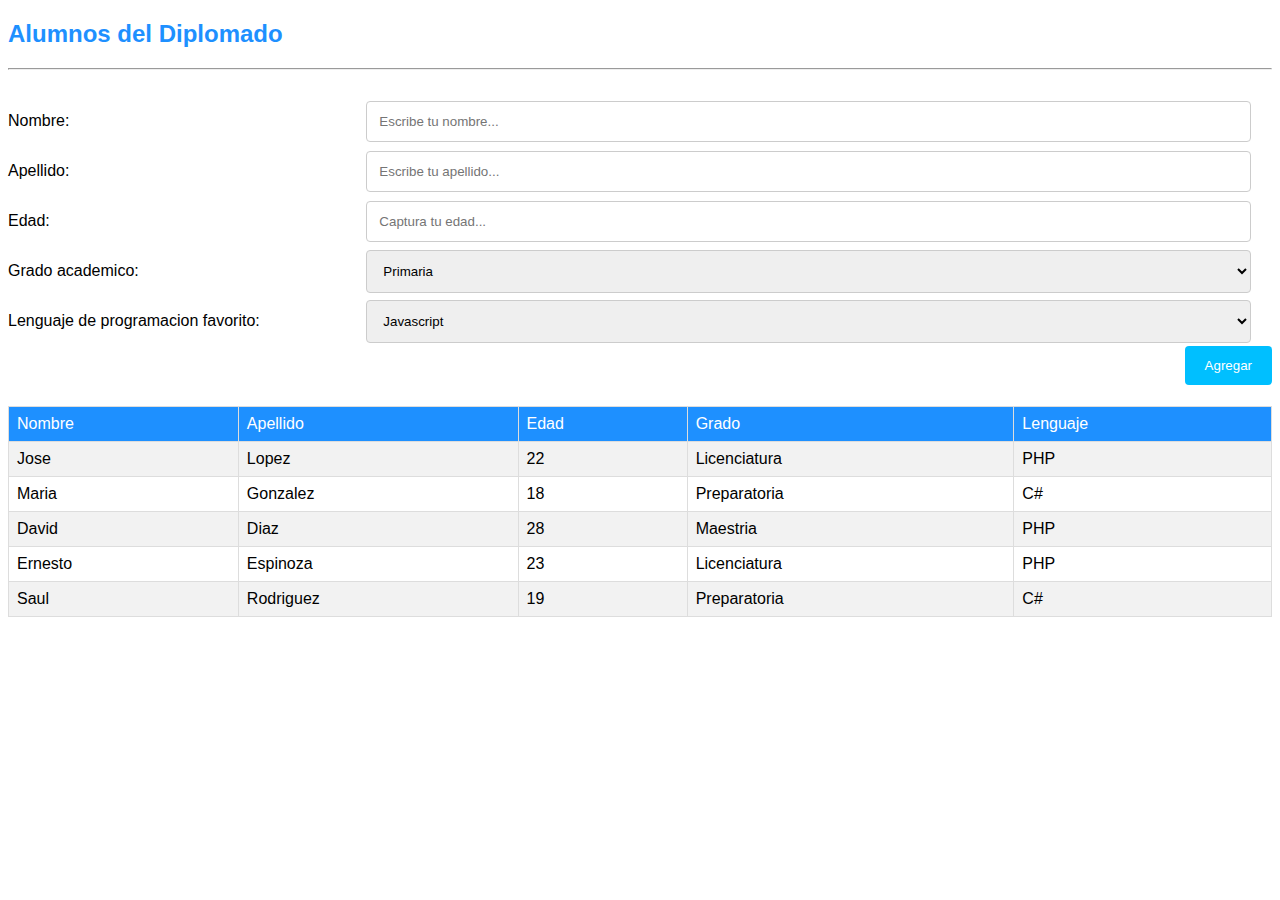
<file: Tarea 3/index.html>
<!DOCTYPE html>
<html lang="en">
<head>
    <meta charset="UTF-8">
    <meta name="viewport" content="width=device-width, initial-scale=1.0">
    <title>Document</title>
</head>
<body>
    <link rel="stylesheet" href="estilo.css">
    <h2>Alumnos del Diplomado</h1>
    <hr><br>
    <form action="">
        <p>Nombre:</p>
        <input type="text" name="nombre" id="nombre" placeholder="Escribe tu nombre...">
        <p>Apellido:</p>
        <input type="text" name="apellido" id="apellido" placeholder="Escribe tu apellido...">
        <p>Edad:</p>
        <input type="number" name="edad" id="edad" placeholder="Captura tu edad...">
        <p>Grado academico:</p>
        <select name="grado" id="grado">
            <option value="1">Primaria</option>
            <option value="2">Secundaria</option>
            <option value="3">Preparatoria</option>
            <option value="4">Universidad</option>
        </select>
        <p>Lenguaje de programacion favorito:</p>
        <select name="lenguaje" id="lenguaje">
            <option value="1">Javascript</option>
            <option value="2">Python</option>
            <option value="3">C#</option>
            <option value="4">PHP</option>
        </select>
        <input class="boton" type="submit" value="Agregar">
    </form>
    <table>
        <tr class="encabezado">
            <td>Nombre</td>
            <td>Apellido</td>
            <td>Edad</td>
            <td>Grado</td>
            <td>Lenguaje</td>
        </tr>
        <tr class="gris">
            <td>Jose</td>
            <td>Lopez</td>
            <td>22</td>
            <td>Licenciatura</td>
            <td>PHP</td>
        </tr>
        <tr class="blanco">
            <td>Maria</td>
            <td>Gonzalez</td>
            <td>18</td>
            <td>Preparatoria</td>
            <td>C#</td>
        </tr>
        <tr class="gris">
            <td>David</td>
            <td>Diaz</td>
            <td>28</td>
            <td>Maestria</td>
            <td>PHP</td>
        </tr>
        <tr class="blanco">
            <td>Ernesto</td>
            <td>Espinoza</td>
            <td>23</td>
            <td>Licenciatura</td>
            <td>PHP</td>
        </tr>
        <tr class="gris">
            <td>Saul</td>
            <td>Rodriguez</td>
            <td>19</td>
            <td>Preparatoria</td>
            <td>C#</td>
        </tr>
    </table>
</body>
</html>
</file>
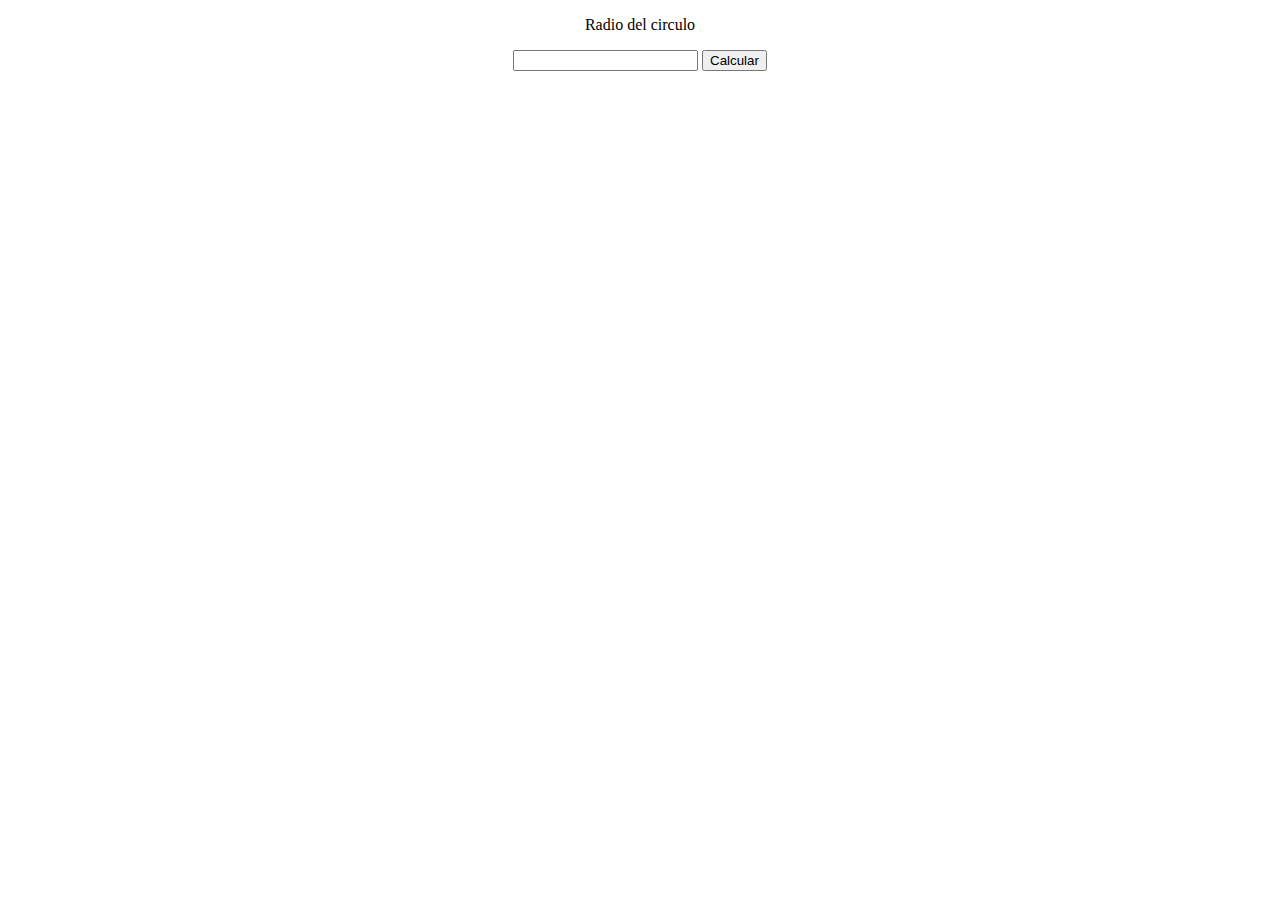
<file: Tarea 4/index.html>
<!DOCTYPE html>
<html lang="en">
<head>
    <meta charset="UTF-8">
    <meta name="viewport" content="width=device-width, initial-scale=1.0">
    <title>Document</title>
</head>
<body>
    <div style="text-align: center;">
        <p>Radio del circulo</p>
        <input type="number" name="radio" id="radio">
        <button onclick="calculo()">Calcular</button>
    </div>
    <script>
        function calculo(){
            var radio = document.getElementById('radio').value;
            var perimetro = (2 * Math.PI * radio).toFixed(2);
            var area = (Math.PI * Math.pow(radio, 2)).toFixed(2);
            alert('El area del circulo es: ' + area + ". Y el perimetro: " + perimetro)
        }
    </script>
</body>
</html>
</file>
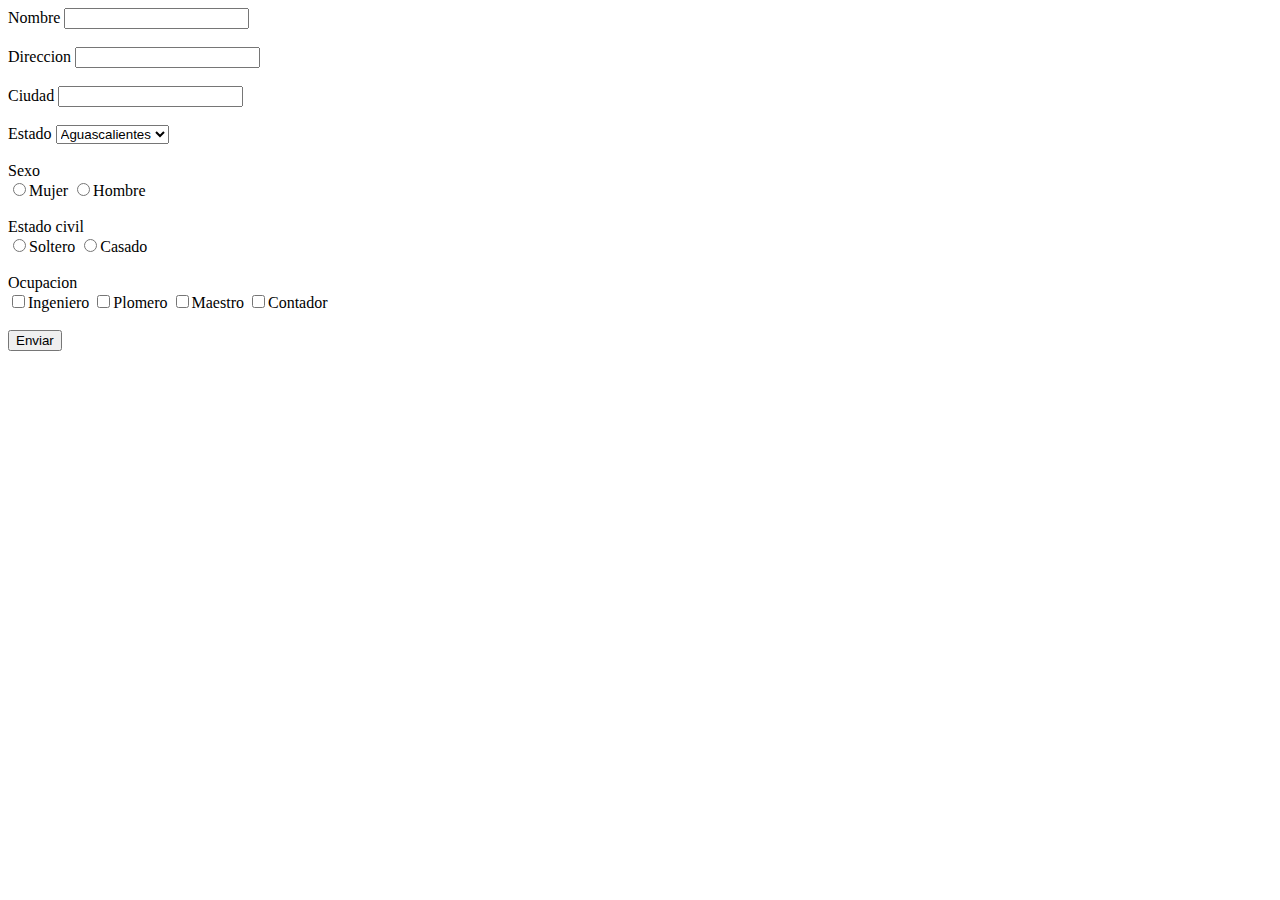
<file: Tarea 7/index.html>
<!DOCTYPE html>
<html lang="en">
<head>
    <meta charset="UTF-8">
    <meta name="viewport" content="width=device-width, initial-scale=1.0">
    <title>Document</title>
</head>
<body>
    <form action="">
        Nombre
        <input type="text" name="nombre" id="nombre" required><br><br>
        Direccion
        <input type="text" name="direccion" id="direccion" required><br><br>
        Ciudad
        <input type="text" name="ciudad" id="ciudad" required><br><br>
        Estado
        <select name="estados" id="estados">
            <option value="aguascalientes">Aguascalientes</option>
            <option value="sonora">Sonora</option>
            <option value="sinaloa">Sinaloa</option>
            <option value="tabasco">Tabasco</option>
            <option value="veracruz">Veracruz</option>
        </select><br><br>
        <div class="sexo">
            Sexo <br>
            <input type="radio" name="sexo" id="m" required>Mujer
            <input type="radio" name="sexo" id="h" required>Hombre
        </div><br>
        <div class="estado-civil">
            Estado civil <br>
            <input type="radio" name="civil" id="soltero" required>Soltero
            <input type="radio" name="civil" id="casado" required>Casado
        </div><br>
        <div class="ocupacion">
            Ocupacion <br>
            <input type="checkbox" name="ocupacion" id="ingeniero">Ingeniero
            <input type="checkbox" name="ocupacion" id="plomero">Plomero
            <input type="checkbox" name="ocupacion" id="maestro">Maestro
            <input type="checkbox" name="ocupacion" id="contador">Contador
        </div><br>
        <input type="submit" value="Enviar">
    </form>
</body>
</html>
</file>
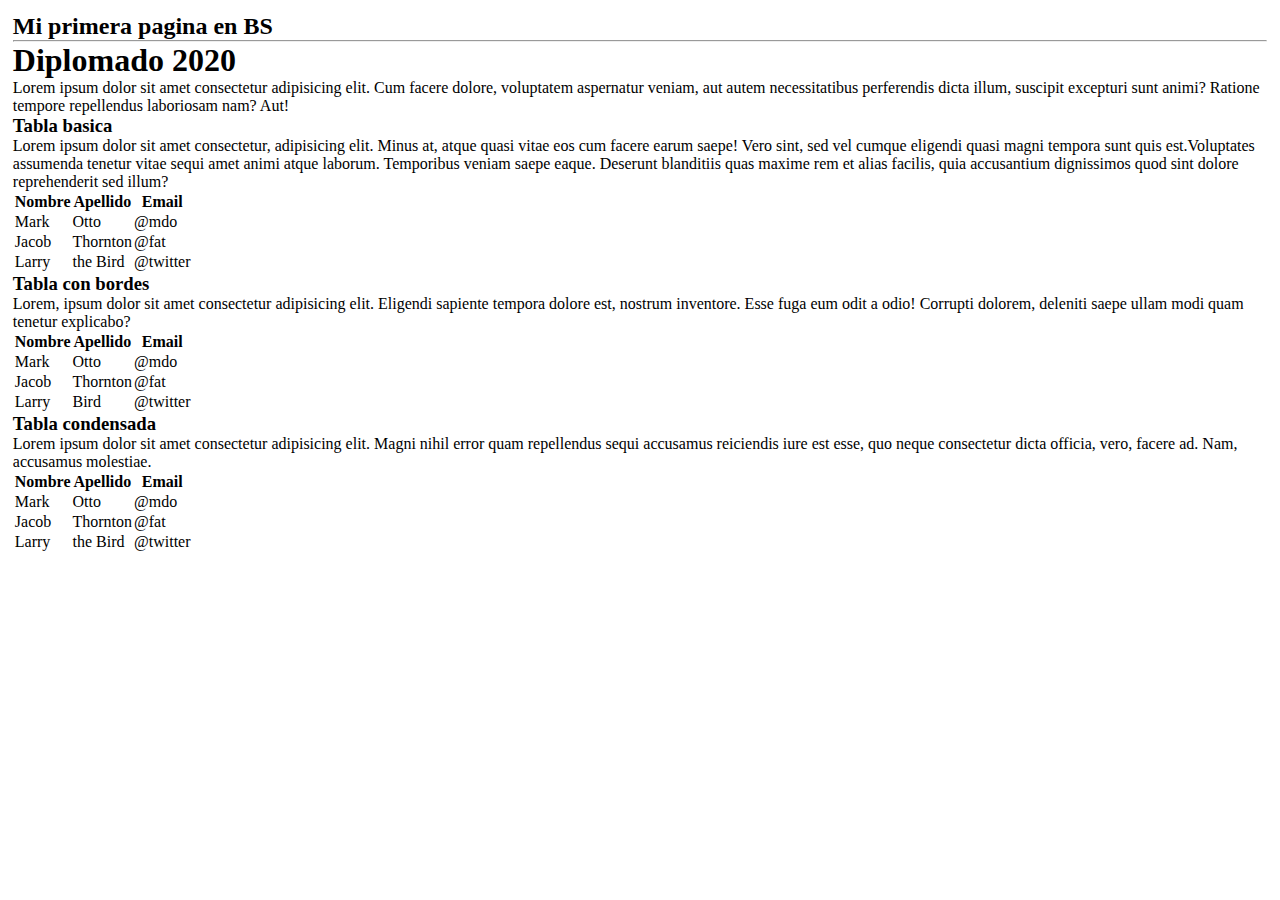
<file: Tarea 8/index.html>
<!DOCTYPE html>
<html lang="en">
<head>
    <meta charset="UTF-8">
    <meta name="viewport" content="width=device-width, initial-scale=1.0">
    <title>Document</title>
</head>
<body>
    <style>
        * {
            padding: 0;
            margin: 0;
        }
        body{
            padding: 1%;
        }
    </style>
    <!-- CSS -->
    <link rel="stylesheet" href="https://cdn.jsdelivr.net/npm/bootstrap@4.5.3/dist/css/bootstrap.min.css" integrity="sha384-TX8t27EcRE3e/ihU7zmQxVncDAy5uIKz4rEkgIXeMed4M0jlfIDPvg6uqKI2xXr2" crossorigin="anonymous">

    <!-- jQuery and JS bundle w/ Popper.js -->
    <script src="https://code.jquery.com/jquery-3.5.1.slim.min.js" integrity="sha384-DfXdz2htPH0lsSSs5nCTpuj/zy4C+OGpamoFVy38MVBnE+IbbVYUew+OrCXaRkfj" crossorigin="anonymous"></script>
    <script src="https://cdn.jsdelivr.net/npm/bootstrap@4.5.3/dist/js/bootstrap.bundle.min.js" integrity="sha384-ho+j7jyWK8fNQe+A12Hb8AhRq26LrZ/JpcUGGOn+Y7RsweNrtN/tE3MoK7ZeZDyx" crossorigin="anonymous"></script>

    <h2>Mi primera pagina en BS</h2>
    <hr>
    <div class="jumbotron jumbotron-fluid">
        <div class="container">
          <h1 class="display-4">Diplomado 2020</h1>
          <p class="lead">Lorem ipsum dolor sit amet consectetur adipisicing elit. Cum facere dolore, voluptatem aspernatur veniam, aut autem necessitatibus perferendis dicta illum, suscipit excepturi sunt animi? Ratione tempore repellendus laboriosam nam? Aut!</p>
        </div>
    </div>
    <h3>Tabla basica</h3>
    <p>Lorem ipsum dolor sit amet consectetur, adipisicing elit. Minus at, atque quasi vitae eos cum facere earum saepe! Vero sint, sed vel cumque eligendi quasi magni tempora sunt quis est.Voluptates assumenda tenetur vitae sequi amet animi atque laborum. Temporibus veniam saepe eaque. Deserunt blanditiis quas maxime rem et alias facilis, quia accusantium dignissimos quod sint dolore reprehenderit sed illum?</p>
    <table class="table">
        <thead>
          <tr>
            <th scope="col">Nombre</th>
            <th scope="col">Apellido</th>
            <th scope="col">Email</th>
          </tr>
        </thead>
        <tbody>
          <tr>
            <td>Mark</td>
            <td>Otto</td>
            <td>@mdo</td>
          </tr>
          <tr>
            <td>Jacob</td>
            <td>Thornton</td>
            <td>@fat</td>
          </tr>
          <tr>
            <td>Larry</td>
            <td>the Bird</td>
            <td>@twitter</td>
          </tr>
        </tbody>
    </table>
    <div>
        <div class="row">
          <div class="col">
            <h3>Tabla con bordes</h3>
            <p>Lorem, ipsum dolor sit amet consectetur adipisicing elit. Eligendi sapiente tempora dolore est, nostrum inventore. Esse fuga eum odit a odio! Corrupti dolorem, deleniti saepe ullam modi quam tenetur explicabo?</p>
            <table class="table table-bordered">
                <thead>
                  <tr>
                    <th scope="col">Nombre</th>
                    <th scope="col">Apellido</th>
                    <th scope="col">Email</th>
                  </tr>
                </thead>
                <tbody>
                  <tr>
                    <td>Mark</td>
                    <td>Otto</td>
                    <td>@mdo</td>
                  </tr>
                  <tr>
                    <td>Jacob</td>
                    <td>Thornton</td>
                    <td>@fat</td>
                  </tr>
                  <tr>
                    <td>Larry</td>
                    <td>Bird</td>
                    <td>@twitter</td>
                  </tr>
                </tbody>
              </table>
          </div>
          <div class="col">
            <h3>Tabla condensada</h3>
            <p>Lorem ipsum dolor sit amet consectetur adipisicing elit. Magni nihil error quam repellendus sequi accusamus reiciendis iure est esse, quo neque consectetur dicta officia, vero, facere ad. Nam, accusamus molestiae.
            </p>
            <table class="table">
                <thead>
                  <tr>
                    <th scope="col">Nombre</th>
                    <th scope="col">Apellido</th>
                    <th scope="col">Email</th>
                  </tr>
                </thead>
                <tbody>
                  <tr>
                    <td>Mark</td>
                    <td>Otto</td>
                    <td>@mdo</td>
                  </tr>
                  <tr>
                    <td>Jacob</td>
                    <td>Thornton</td>
                    <td>@fat</td>
                  </tr>
                  <tr>
                    <td>Larry</td>
                    <td>the Bird</td>
                    <td>@twitter</td>
                  </tr>
                </tbody>
            </table>
          </div>
        </div>
      </div>
</body>
</html>
</file>
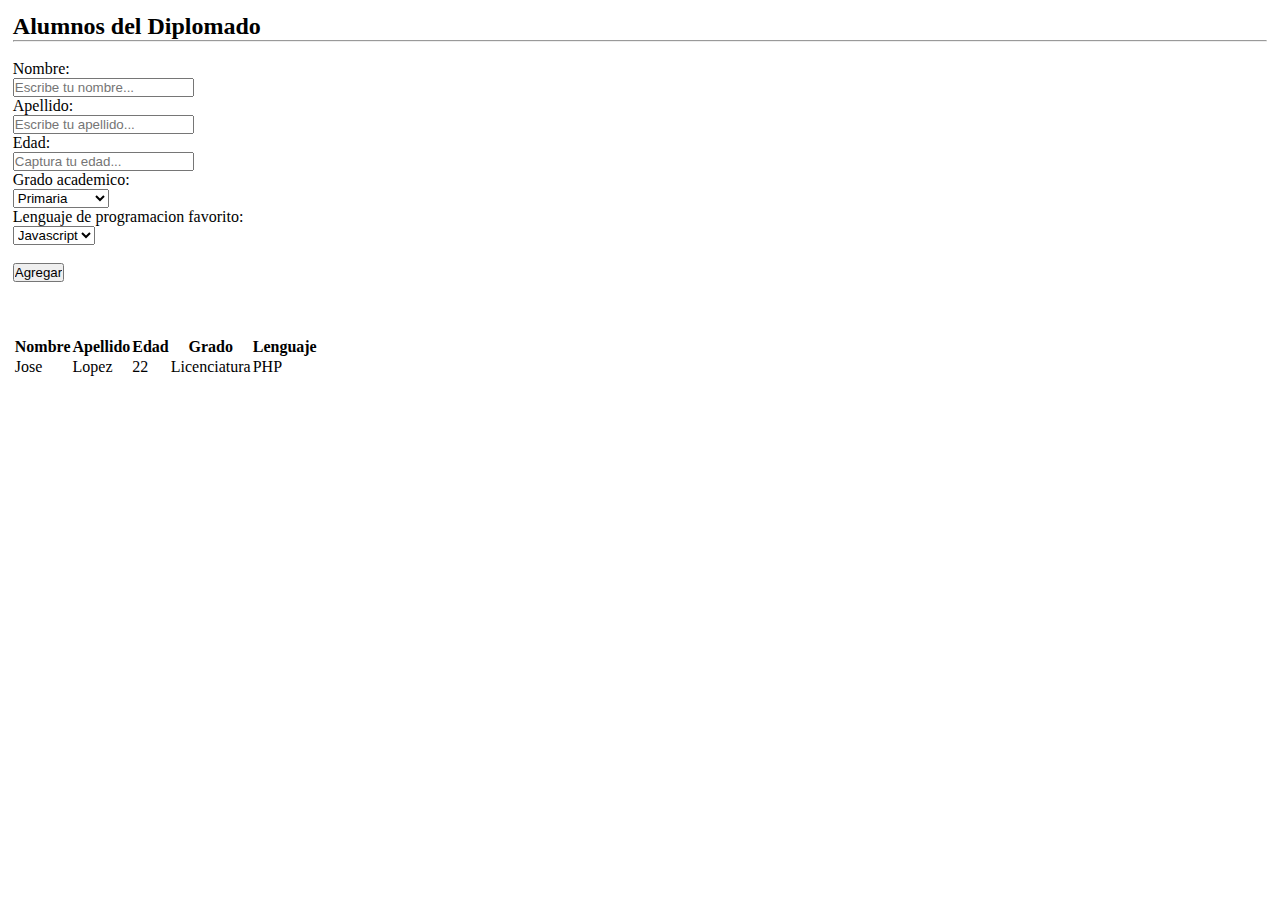
<file: Tarea 9/index.html>
<!DOCTYPE html>
<html lang="en">
<head>
    <meta charset="UTF-8">
    <meta name="viewport" content="width=device-width, initial-scale=1.0">
    <title>Document</title>
</head>
<body>
    <!-- CSS -->
    <link rel="stylesheet" href="https://cdn.jsdelivr.net/npm/bootstrap@4.5.3/dist/css/bootstrap.min.css" integrity="sha384-TX8t27EcRE3e/ihU7zmQxVncDAy5uIKz4rEkgIXeMed4M0jlfIDPvg6uqKI2xXr2" crossorigin="anonymous">

    <!-- jQuery and JS bundle w/ Popper.js -->
    <script src="https://code.jquery.com/jquery-3.5.1.slim.min.js" integrity="sha384-DfXdz2htPH0lsSSs5nCTpuj/zy4C+OGpamoFVy38MVBnE+IbbVYUew+OrCXaRkfj" crossorigin="anonymous"></script>
    <script src="https://cdn.jsdelivr.net/npm/bootstrap@4.5.3/dist/js/bootstrap.bundle.min.js" integrity="sha384-ho+j7jyWK8fNQe+A12Hb8AhRq26LrZ/JpcUGGOn+Y7RsweNrtN/tE3MoK7ZeZDyx" crossorigin="anonymous"></script>
    <style>
        *{margin: 0;padding: 0;}
        body{
            margin: 1%;
        }
    </style>

    <h2 class="text-primary">Alumnos del Diplomado</h1>
    <hr><br>
    <form action="javascript:void(0);">
        <div>
            <div class="row">
                <p class="col-4">Nombre:</p>
                <input class="col-7 form-control" type="text" name="nombre" id="nombre" placeholder="Escribe tu nombre..." required>
            </div>
            <div class="row">
                <p class="col-4">Apellido:</p>
                <input class="col-7 form-control" type="text" name="apellido" id="apellido" placeholder="Escribe tu apellido..." required>
            </div>
            <div class="row">
                <p class="col-4">Edad:</p>
                <input class="col-7 form-control" type="number" name="edad" id="edad" placeholder="Captura tu edad..." required>
            </div>
            <div class="row">
                <p class="col-4">Grado academico:</p>
                <select class="col-7 form-control" name="grado" id="grado">
                    <option value="Primaria">Primaria</option>
                    <option value="Secundaria">Secundaria</option>
                    <option value="Preparatoria">Preparatoria</option>
                    <option value="Universidad">Universidad</option>
                </select>
            </div>
            <div class="row">
                <p class="col-4">Lenguaje de programacion favorito:</p>
                <select class="col-7 form-control" name="lenguaje" id="lenguaje">
                    <option value="Javascript">Javascript</option>
                    <option value="Python">Python</option>
                    <option value="C#">C#</option>
                    <option value="PHP">PHP</option>
                </select>
            </div>
            <br>
            <div class="row">
                <div class="col-10"></div>
                <input class="col-1 btn btn-primary" type="submit" value="Agregar" onclick="agregar()">
            </div>
        </div>
    </form>
    <br>
    <br>
    <br>
    <table class="table table-striped" id="tabla">
        <thead class="bg-primary text-white">
            <tr>
              <th scope="col">Nombre</th>
              <th scope="col">Apellido</th>
              <th scope="col">Edad</th>
              <th scope="col">Grado</th>
              <th scope="col">Lenguaje</th>
            </tr>
        </thead>
        <tr>
            <td>Jose</td>
            <td>Lopez</td>
            <td>22</td>
            <td>Licenciatura</td>
            <td>PHP</td>
        </tr>
    </table>

    <script>
        function agregar() {
            var nombre = document.getElementById('nombre').value;
            var apellido = document.getElementById('apellido').value;
            var edad = document.getElementById('edad').value;

            if (nombre === '') {
                alert('Ingrese un nombre');
            } else if (apellido === '') {
                alert('Ingrese su apellido');
            } else if (edad === '') {
                alert('Ingrese su edad');
            } else {
                var t = document.getElementById('tabla');
                var tr = document.createElement('TR');
                var td1 = document.createElement('TD');
                var td2 = document.createElement('TD');
                var td3 = document.createElement('TD');
                var td4 = document.createElement('TD');
                var td5 = document.createElement('TD');
    
                td1.appendChild(document.createTextNode(nombre));
                td2.appendChild(document.createTextNode(apellido));
                td3.appendChild(document.createTextNode(edad));
                td4.appendChild(document.createTextNode(document.getElementById('grado').value));
                td5.appendChild(document.createTextNode(document.getElementById('lenguaje').value));
    
                tr.appendChild(td1);
                tr.appendChild(td2);
                tr.appendChild(td3);
                tr.appendChild(td4);
                tr.appendChild(td5);
    
                t.children[1].appendChild(tr);
            }
        }
    </script>
</body>
</html>
</file>
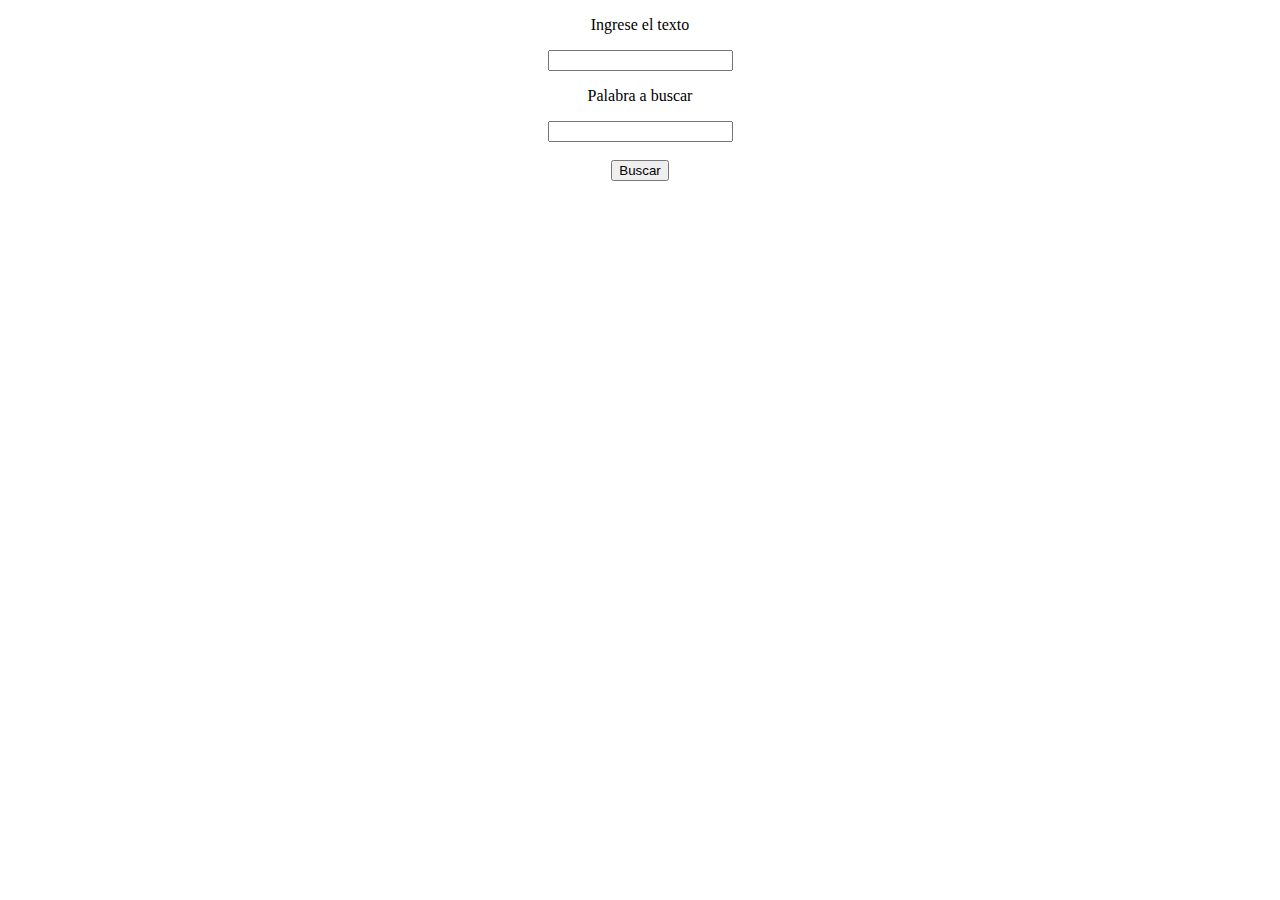
<file: Tarea 5/2.html>
<!DOCTYPE html>
<html lang="en">
<head>
    <meta charset="UTF-8">
    <meta name="viewport" content="width=device-width, initial-scale=1.0">
    <title>Document</title>
</head>
<body>
    <div style="text-align: center;">
        <p>Ingrese el texto</p>
        <input type="text" name="texto" id="texto">
        <p>Palabra a buscar</p>
        <input type="text" name="palabra" id="palabra"><br><br>
        <button onclick="calculo()">Buscar</button>
        <p id="contador"></p>
    </div>
    <script>
        function calculo() {
            var texto = (document.getElementById('texto').value).toLowerCase();
            var palabra = (document.getElementById('palabra').value).toLowerCase();
            var array = texto.split(' ');
            var contador = 0;
            array.map(function(cadena) {
                if (cadena === palabra) {
                    contador++;
                }
            });
            var txt = "La palabra se repite " + contador + " veces en el texto ingresado";
            document.getElementById("contador").innerHTML = txt;
        }
    </script>
</body>
</html>
</file>
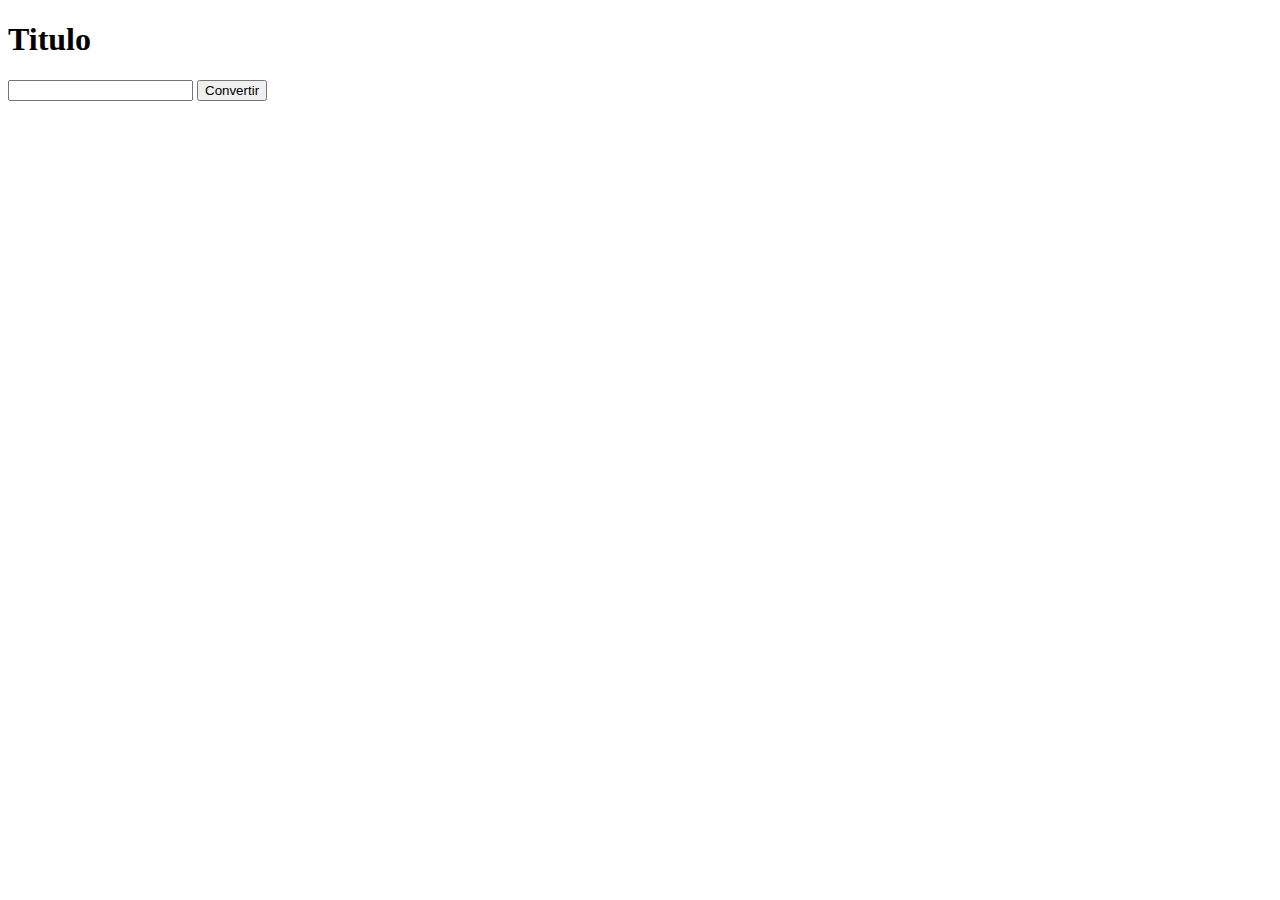
<file: Tarea 5/3.html>
<!DOCTYPE html>
<html lang="en">
<head>
    <meta charset="UTF-8">
    <meta name="viewport" content="width=device-width, initial-scale=1.0">
    <title>Document</title>
</head>
<body>
    <h1 id="titulo">Titulo</h1>
    <input type="text" name="texto" id="texto">
    <button onclick="convertir()">Convertir</button>
    <script>
        function convertir() {
            var texto = (document.getElementById('texto').value).toLowerCase();
            var array = texto.split(' ');
            var cadenaArray = array.map(function(cadena) {
                return cadena.charAt(0).toUpperCase() + cadena.slice(1)
            });
            var txt = cadenaArray.join(" ");
            document.getElementById("titulo").innerHTML = txt;
        }
    </script>
</body>
</html>
</file>
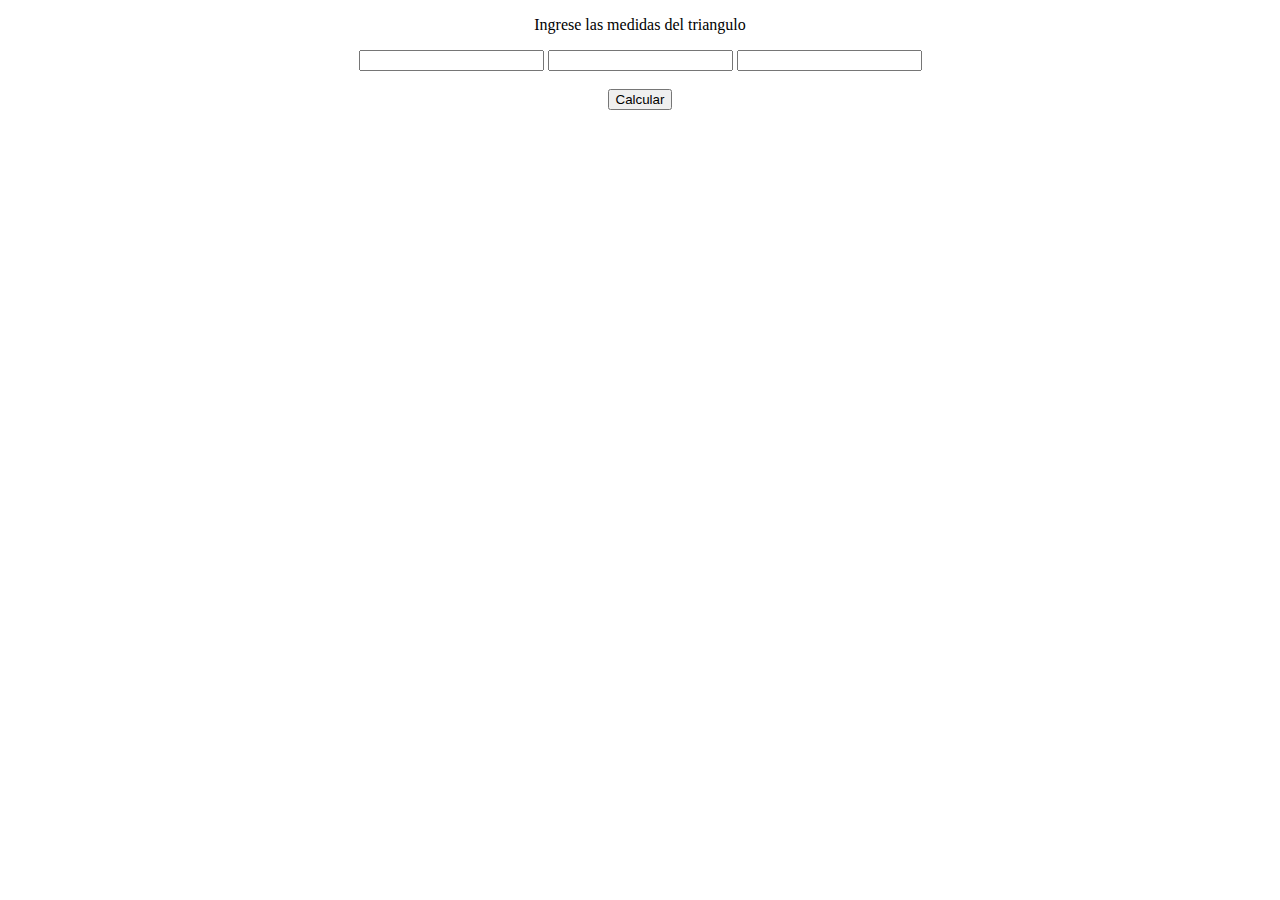
<file: Tarea 6/1.html>
<!DOCTYPE html>
<html lang="en">
<head>
    <meta charset="UTF-8">
    <meta name="viewport" content="width=device-width, initial-scale=1.0">
    <title>Document</title>
</head>
<body style="text-align: center;">
    <p>Ingrese las medidas del triangulo</p>
    <input type="number" name="lado1" id="lado1">
    <input type="number" name="lado2" id="lado2">
    <input type="number" name="lado3" id="lado3"><br><br>
    <button onclick="calcular()">Calcular</button>
    <p id="tipo"></p>
    <script>
        function calcular() {
            var lado1 = Number(document.getElementById('lado1').value);
            var lado2 = Number(document.getElementById('lado2').value);
            var lado3 = Number(document.getElementById('lado3').value);
            var txt;
            if (((lado1 + lado2 + lado3) / 3) === lado1){
                txt = "Es un triangulo equilátero";
            } else if (lado1 !== lado2 && lado1 !== lado3 && lado2 !== lado3) {
                txt = "Es un triangulo escaleno";
            } else {
                txt = "Es un triangulo isósceles";
            }
            document.getElementById("tipo").innerHTML = txt;
        }
    </script>
</body>
</html>
</file>
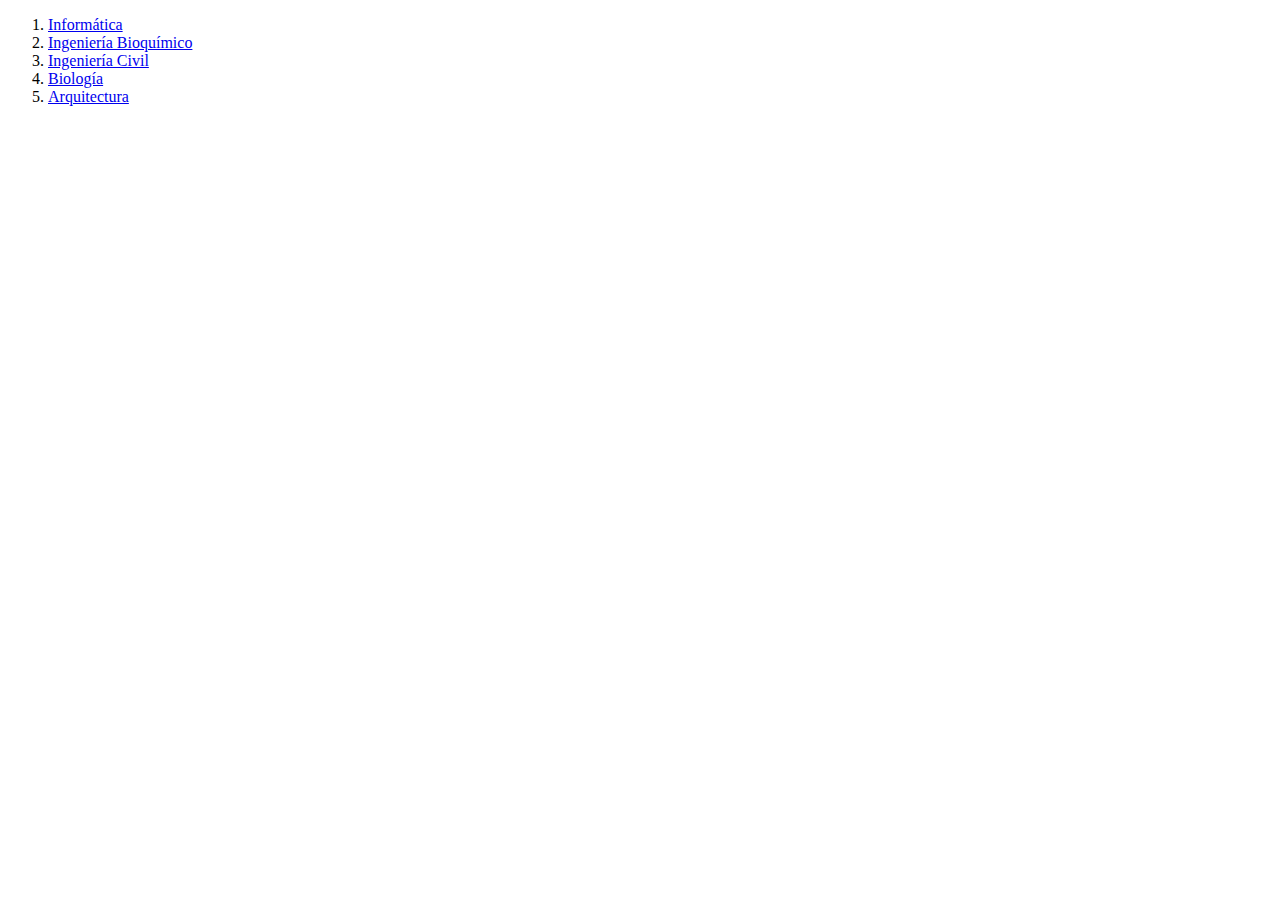
<file: Tarea 6/2.html>
<!DOCTYPE html>
<html lang="en">
<head>
    <meta charset="UTF-8">
    <meta name="viewport" content="width=device-width, initial-scale=1.0">
    <title>Document</title>
</head>
<body>
    <ol id="licenciaturas">
        <li>informática</li>
        <li>ingeniería bioquímico</li>
        <li>ingeniería civil</li>
        <li>biología</li>
        <li>arquitectura</li>
    </ol>
    <script>
        function ready() {
            var ol = document.getElementById('licenciaturas');
            for (let index = 0; index < ol.children.length; index++) {
                var cadena = ol.children[index].textContent;
                var array = cadena.split(' ');
                txt = array.map(function(cadena) {
                    return cadena.charAt(0).toUpperCase() + cadena.slice(1)
                });
                ol.children[index].innerHTML = '<a href="https://www.uas.edu.mx/" target="_blank">' + txt.join(' ') +'</a>';
            }
        }
        document.addEventListener("DOMContentLoaded", ready);
    </script>
</body>
</html>
</file>
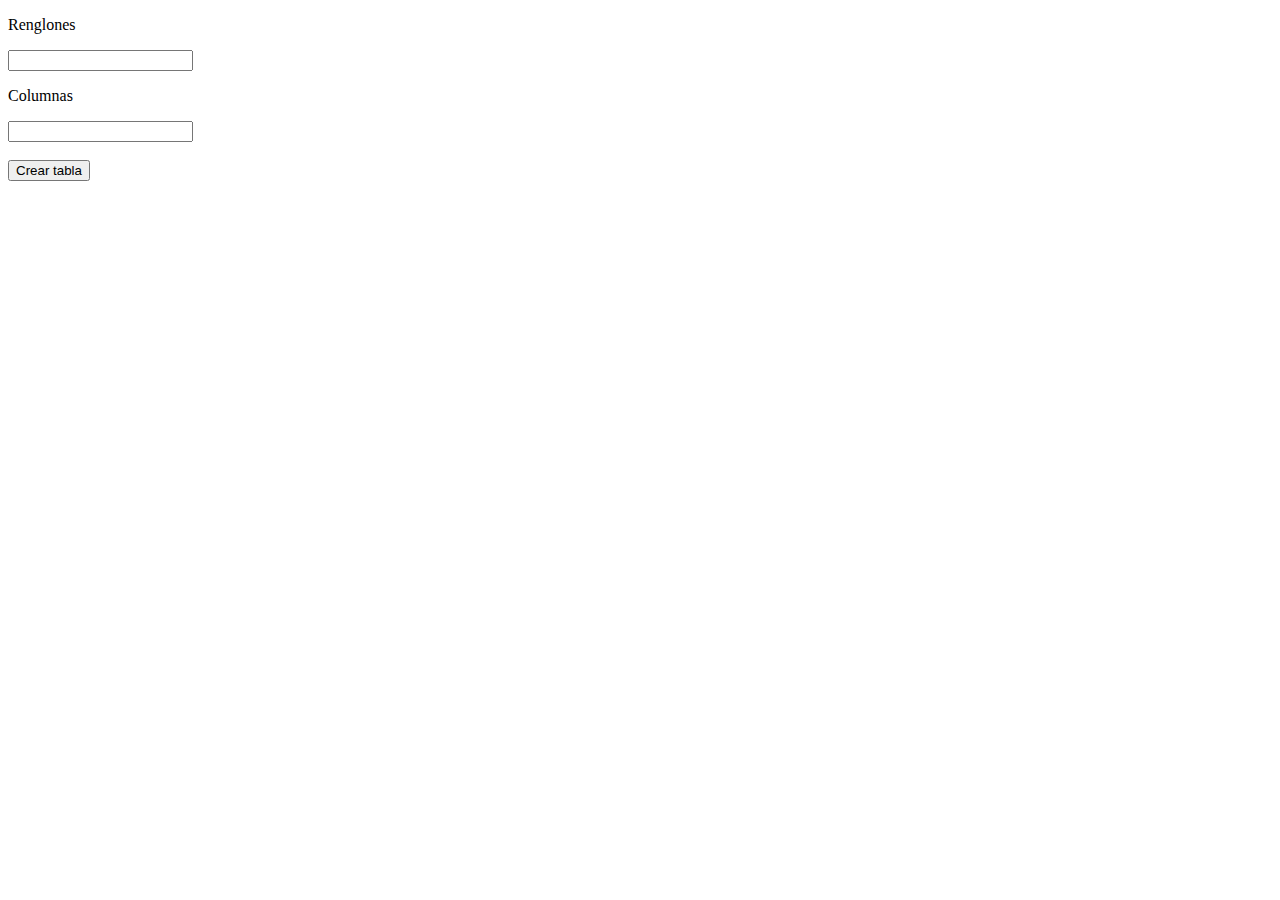
<file: Tarea 6/3.html>
<!DOCTYPE html>
<html lang="en">
<head>
    <meta charset="UTF-8">
    <meta name="viewport" content="width=device-width, initial-scale=1.0">
    <title>Document</title>
</head>
<body>
    <p>Renglones</p>
    <input type="number" name="renglones" id="renglones">
    <p>Columnas</p>
    <input type="number" name="columnas" id="columnas"><br><br>
    <button onclick="crear()">Crear tabla</button>
    <table id="table">

    </table>
    <script>
        function crear() {
            var tabla = document.getElementById('table');
            var renglones = Number(document.getElementById('renglones').value);
            var columnas = Number(document.getElementById('columnas').value);
      
            var dinamica = document.createElement('TABLE');
            dinamica.border='1';
            
            var tableBody = document.createElement('TBODY');
            dinamica.appendChild(tableBody);
            
            for (var i=0; i<renglones; i++){
                var tr = document.createElement('TR');
                tableBody.appendChild(tr);
            
                for (var j=0; j<columnas; j++){
                    var td = document.createElement('TD');
                    td.appendChild(document.createTextNode("Celda " + (i + 1) + ", " + (j + 1)));
                    tr.appendChild(td);
                }
            }
            tabla.innerHTML = '';
            tabla.appendChild(dinamica);
        }
    </script>
</body>
</html>
</file>
<file: Tarea 3/estilo.css>
body{
    font-family: Arial, Helvetica, sans-serif;
}
h2{
    color: dodgerblue;
}
p{
    display: inline-block;
    width: 28%;
}
form{
    padding-bottom: 60px;
}
input[type=text], select, input[type=number]{
    box-sizing: border-box;
    width: 70%;
    padding: 12px;
    border: 1px solid #ccc;
    border-radius: 4px;
    resize: vertical;
}
table{
    border-collapse: collapse;
    width: 100%;
}
td, th {
    border: 1px solid #ddd;
    padding: 8px;
}
tr:nth-child(even){background-color: #f2f2f2;}
.boton{
    background-color: #00bfff;
    color: white;
    padding: 12px 20px;
    border: none;
    border-radius: 4px;
    cursor: pointer;
    float: right;
}
.encabezado{
    color: white;
    background-color: dodgerblue;
}
</file>
